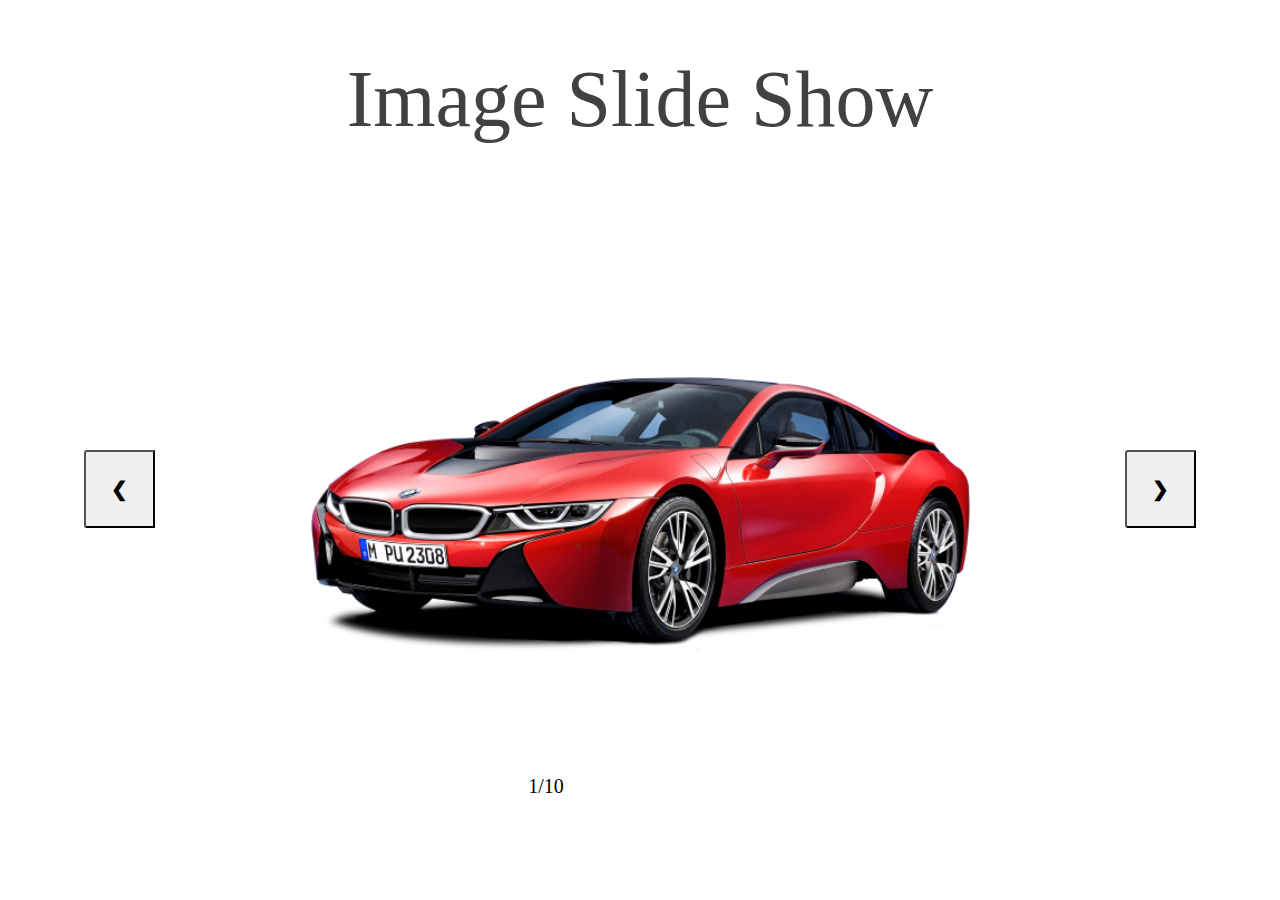
<file: index.html>
<!DOCTYPE html>
<html lang="en">
<head>
    <meta charset="UTF-8">
    <meta name="viewport" content="width=device-width, initial-scale=1.0">
    <link rel="stylesheet" href="style .css">
    <link rel="stylesheet" href="https://cdnjs.cloudflare.com/ajax/libs/font-awesome/6.4.2/css/all.min.css" integrity="sha512-z3gLpd7yknf1YoNbCzqRKc4qyor8gaKU1qmn+CShxbuBusANI9QpRohGBreCFkKxLhei6S9CQXFEbbKuqLg0DA==" crossorigin="anonymous" referrerpolicy="no-referrer" />
    <title>SlideShow Images</title>

</head>
<body>
    <h1 id="h1Text">Image Slide Show</h1>
    <div class="row">
        <div class="slides fade" style="background-image: url(car1.png);"><p>1/10</p></div>
        <div class="slides fade" style="background-image: url(car2.png);"><p>2/10</p></div>
        <div class="slides fade" style="background-image: url(car3.png);"><p>3/10</p></div>
        <div class="slides fade" style="background-image: url(car4.png);"><p>4/10</p></div>
        <div class="slides fade" style="background-image: url(car5.png);"><p>5/10</p></div>
        <div class="slides fade" style="background-image: url(car6.png);"><p>6/10</p></div>
        <div class="slides fade" style="background-image: url(car7.png);"><p>7/10</p></div>
        <div class="slides fade" style="background-image: url(car8.png);"><p>8/10</p></div>
        <div class="slides fade" style="background-image: url(car9.png);"><p>9/10</p></div>
        <div class="slides fade" style="background-image: url(car10.png);"><p>10/10</p></div>
    <button onclick="increment(-1)" class="previous">&#10094</button>
    <button onclick="increment(1)" class="next">&#10095</button>
    </div>

    
    


 
    







<script src="Javascript.js" type="text/javascript"></script>
</body>
</html>
</file>
<file: style .css>
body{
    background-color: #ffff;
}

h1{
    font-family: 'roboto';
    font-weight: 500;
    font-size: 80px;
    text-align: center;
    color: #414141;
}
.row{
    width: 88%;
    height: 70vh;
    margin: auto;
    position: relative;
    
}
.slides{
    width: 60%;
    height: 100%;
    background-position: center;
    background-size: contain;
    background-repeat: no-repeat;
    margin: auto;
    display: none;
    position: relative;

}
button{
    padding: 25px;
    font-size: 20px;
    font-weight: 900;
    border-radius: 3px 0 0 3px;
    cursor: pointer;
    position: absolute;
    top:40%;
    width: auto;
    transition: 0.6s ease;
}
.next{
    right: 0;
    border-radius: 3px 0 0 3px;
}
p{
    text-align: center;
    position: absolute;
    bottom: 0;
    right:400px ;
    padding: 10px;
    font-size: 20px;
}
.fade{
    animation-name: fade;
    animation-duration: 1.5s;
}
@keyframes fade {
  from {opacity: .4}
  to {opacity: 1}
}
@media only screen and (max-width: 600px){
    button{
        padding: 15px;
        font-size: 15px;
        top:45%;}
    h1{
        font-size: 30px;
    color: antiquewhite;}
    .row{
        height: 40vh;}
    body{
        background-color: #414141;
    }

}
</file>
